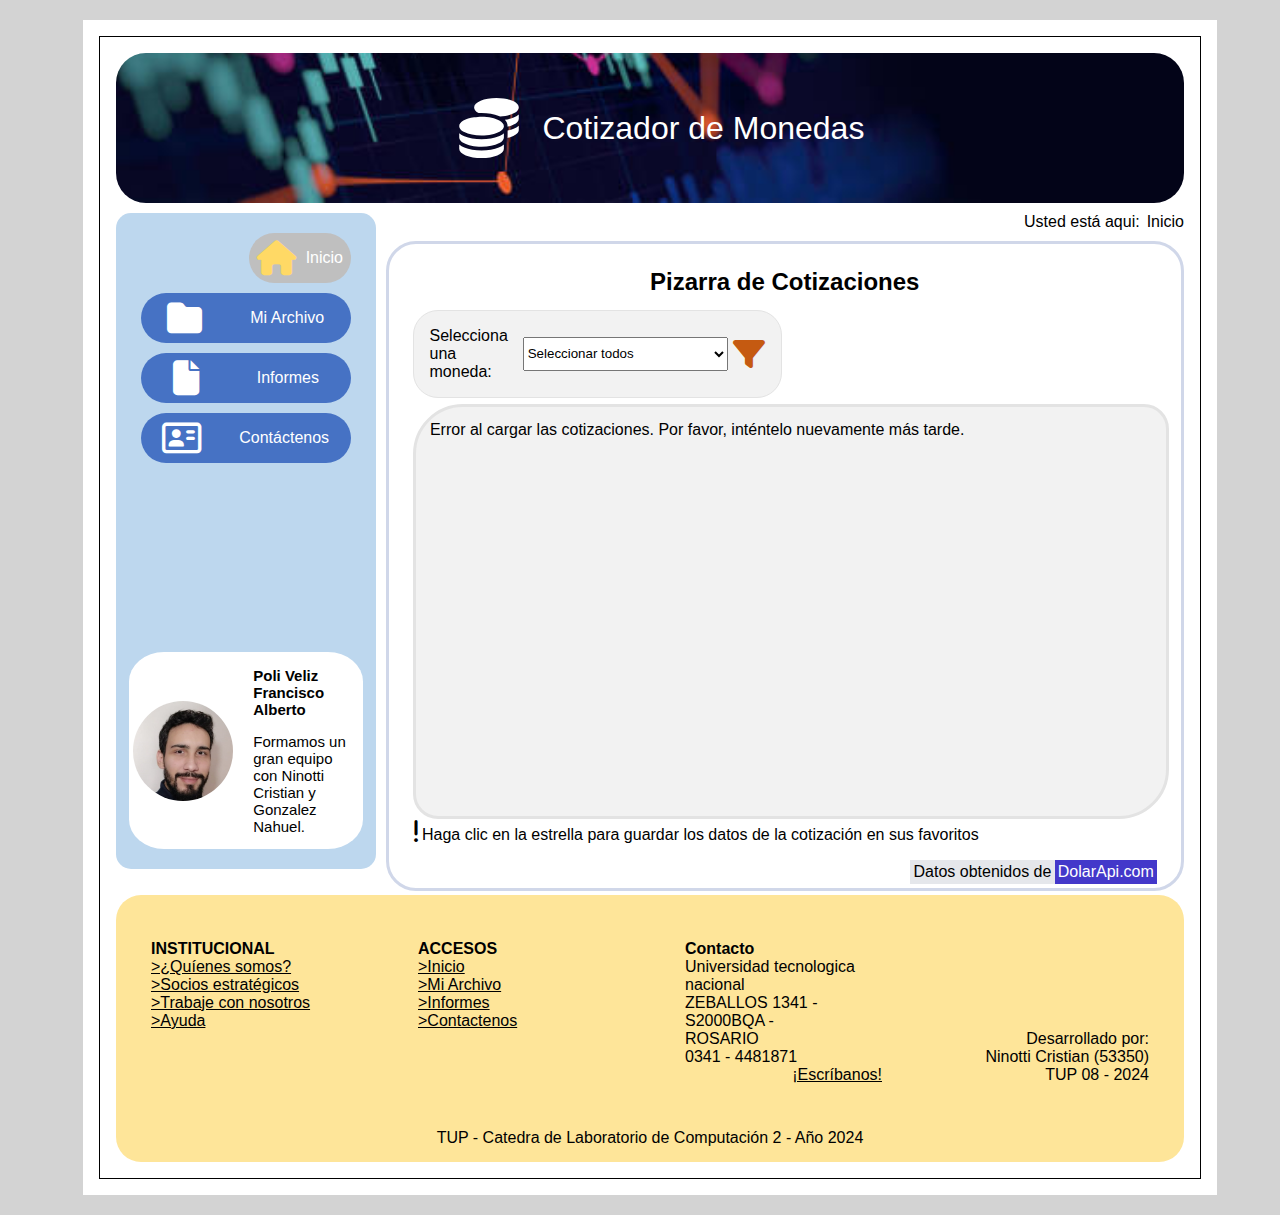
<file: index.html>
<!DOCTYPE html>
<html lang="es">

<head>
    <meta charset="UTF-8">
    <meta name="viewport" content="width=device-width, initial-scale=1.0">
    <title>Cotizador de Monedas</title>
    <link rel="stylesheet" href="css/common.css">
    <link rel="stylesheet" href="css/pages/index.css">
    <link rel="icon" type="image/svg+xml" href="icon/coins-solid.svg">
    <link rel="stylesheet" href="https://cdnjs.cloudflare.com/ajax/libs/font-awesome/6.5.2/css/all.min.css">
    <script src="js/common.js" defer></script>
    <script src="js/pages/index.js" defer></script>
</head>

<body>
    <div class="contenedor-general">
        <div class="contenedor-principal">
            <header>
                <img class="logo" src="icon/coins-solid2.svg" alt="logo-moneda">
                <p><strong>Cotizador de Monedas</strong></p>
            </header>
            <div class="nav-bar">
                <section class="lateral">
                    <ul>
                        <li class="li-inicio">
                            <a class="a-inicio" href="index.html">
                                <i class="fa-solid fa-house"></i>
                                <p> Inicio </p>
                            </a>
                        </li>
                        <li>
                            <a href="miarchivo.html">
                                <i class="fa-solid fa-folder"></i>
                                <p> Mi Archivo</p>
                            </a>
                        </li>
                        <li>
                            <a href="informes.html">
                                <i class="fa-solid fa-file"></i>
                                <p>Informes</p>
                            </a>
                        </li>
                        <li>
                            <a href="contact.html">
                                <i class="fa-regular fa-address-card"></i>
                                <p>Contáctenos</p>
                            </a>
                        </li>
                    </ul>
                    <div id="opinionContainer" class="opinion"><!--Cambiar esto-->
                        <div class="opinion-img">
                            <img src="img/fran.png" alt="Francisco">
                        </div>
                        <div class="opinion-nombre">
                            <h2>Poli Veliz Francisco Alberto</h2>
                            <p>Formamos un gran equipo con Ninotti Cristian y Gonzalez Nahuel.</p>
                        </div>
                    </div>
                </section>
                <div class="contenido-central">
                    <nav class="migas-pan"><b>Usted está aqui:</b> <span>Inicio</span></nav>
                    <main>
                        <h2>Pizarra de Cotizaciones</h2>
                        <div class="filtro">
                            <label for="combobox"><b>Selecciona una moneda:</b></label>
                            <select id="combobox">
                                <option value="Seleccionar todos" selected>Seleccionar todos</option>
                                <option value="Dólar Oficial">Dólar Oficial</option>
                                <option value="Dólar Blue">Dólar Blue</option>
                                <option value="Dólar Bolsa (MEP)">Dólar Bolsa (MEP)</option>
                                <option value="Dólar Contado con Liqui (CCL)">Dólar Contado con Liqui (CCL)</option>
                                <option value="Dólar Tarjeta">Dólar Tarjeta</option>
                                <option value="Dólar Mayorista">Dólar Mayorista</option>
                                <option value="Dólar Cripto">Dólar Cripto</option>
                                <option value="Euro">Euro</option>
                                <option value="Real Brasileño">Real Brasileño</option>
                                <option value="Peso Chileno">Peso Chileno</option>
                                <option value="Peso Uruguayo">Peso Uruguayo</option>
                            </select>
                            <div class="icono-filtro">
                                <i class="fa-solid fa-filter" id="filtro-icono"></i><!--Agregué el id-->
                            </div>
                        </div>
                        <div class="actualizacion-datos-fecha-hora">
                        <!--<p>Datos Actualizados al 15/04/2024 17:30hs</p>-->
                        </div>
                        <div class="plantilla-precios">
                            <div class="item">
                                <div class="tipo-moneda">
                                    <h3>Oficial<h3>
                                            <div class="compra-venta">
                                                <div class="compra">
                                                    <h4>Compra</h4>$1010
                                                </div>
                                                <div class="venta">
                                                    <h4>Venta</h4>$1030
                                                </div> </b>
                                            </div>
                                </div><i class="fa-solid fa-star" ></i>
                            </div>
                            <div class="item">
                                <div class="tipo-moneda">
                                    <h3>Blue<h3>
                                            <div class="compra-venta">
                                                <div class="compra">
                                                    <h4>Compra</h4>$1250
                                                </div>
                                                <div class="venta">
                                                    <h4>Venta</h4>$1300
                                                </div> </b>
                                            </div>
                                </div><i class="fa-solid fa-star"></i>
                            </div>
                            <div class="item">
                                <div class="tipo-moneda">
                                    <h3>Tarjeta<h3>
                                            <div class="compra-venta">
                                                <div class="compra">
                                                    <h4>Compra</h4>$1355
                                                </div>
                                                <div class="venta">
                                                    <h4>Venta</h4>$1419
                                                </div> </b>
                                            </div>
                                </div><i class="fa-solid fa-star"></i>
                            </div>
                            <div class="item">
                                <div class="tipo-moneda">
                                    <h3>Mep<h3>
                                            <div class="compra-venta">
                                                <div class="compra">
                                                    <h4>Compra</h4>$1020
                                                </div>
                                                <div class="venta">
                                                    <h4>Venta</h4>$1050
                                                </div> </b>
                                            </div>
                                </div><i class="fa-solid fa-star"></i>
                            </div>
                            <div class="item">
                                <div class="tipo-moneda">
                                    <h3>CCL<h3>
                                            <div class="compra-venta">
                                                <div class="compra">
                                                    <h4>Compra</h4>$1030
                                                </div>
                                                <div class="venta">
                                                    <h4>Venta</h4>$1038
                                                </div> </b>
                                            </div>
                                </div><i class="fa-solid fa-star"></i>
                            </div>
                            <div class="item">
                                <div class="tipo-moneda">
                                    <h3>Cripto<h3>
                                            <div class="compra-venta">
                                                <div class="compra">
                                                    <h4>Compra</h4>$1050
                                                </div>
                                                <div class="venta">
                                                    <h4>Venta</h4>$1086
                                                </div> </b>
                                            </div>
                                </div><i class="fa-solid fa-star"></i>
                            </div>
                            <div class="item">
                                <div class="tipo-moneda">
                                    <h3>Cripto<h3>
                                            <div class="compra-venta">
                                                <div class="compra">
                                                    <h4>Compra</h4>$1050
                                                </div>
                                                <div class="venta">
                                                    <h4>Venta</h4>$1086
                                                </div> </b>
                                            </div>
                                </div><i class="fa-solid fa-star"></i>
                            </div>
                            <div class="item">
                                <div class="tipo-moneda">
                                    <h3>Cripto<h3>
                                            <div class="compra-venta">
                                                <div class="compra">
                                                    <h4>Compra</h4>$1050
                                                </div>
                                                <div class="venta">
                                                    <h4>Venta</h4>$1086
                                                </div> </b>
                                            </div>
                                </div><i class="fa-solid fa-star"></i>
                            </div>
                            <div class="item">
                                <div class="tipo-moneda">
                                    <h3>Cripto<h3>
                                            <div class="compra-venta">
                                                <div class="compra">
                                                    <h4>Compra</h4>$1050
                                                </div>
                                                <div class="venta">
                                                    <h4>Venta</h4>$1086
                                                </div> </b>
                                            </div>
                                </div><i class="fa-solid fa-star"></i>
                            </div>                            <div class="item">
                                <div class="tipo-moneda">
                                    <h3>Cripto<h3>
                                            <div class="compra-venta">
                                                <div class="compra">
                                                    <h4>Compra</h4>$1050
                                                </div>
                                                <div class="venta">
                                                    <h4>Venta</h4>$1086
                                                </div> </b>
                                            </div>
                                </div><i class="fa-solid fa-star"></i>
                            </div>                            <div class="item">
                                <div class="tipo-moneda">
                                    <h3>Cripto<h3>
                                            <div class="compra-venta">
                                                <div class="compra">
                                                    <h4>Compra</h4>$1050
                                                </div>
                                                <div class="venta">
                                                    <h4>Venta</h4>$1086
                                                </div> </b>
                                            </div>
                                </div><i class="fa-solid fa-star"></i>
                            </div>
                        </div>
                        <div class="favoritos">
                            <p> <i class="fa-solid fa-exclamation"></i> Haga clic en la estrella para guardar los datos
                                de la cotización en sus favoritos</p>
                        </div>
                        <div class="final-index">
                            <div class="item2"> Datos obtenidos de </div>
                            <div class="item3"> <a href="https://dolarapi.com/" target="_blank">DolarApi.com</a> </div>
                        </div>
                    </main>
                </div>
            </div>
            <footer>
                <div class="footer-lista">
                    <ul>
                        <li>
                            <h4>INSTITUCIONAL</h4>
                        </li>

                        <li><a href="#"><b>>¿Quíenes somos?</b></a></li>
                        <li><a href="#"><b>>Socios estratégicos</b></a></li>
                        <li><a href="#"><b>>Trabaje con nosotros</b></a></li>
                        <li><a href="#"><b>>Ayuda</b></a></li>
                    </ul>
                    <ul>
                        <li>
                            <h4>ACCESOS</h4>
                        </li>
                        <li><a href="index.html"><b>>Inicio</b></a></li>
                        <li><a href="miarchivo.html"><b>>Mi Archivo</b></a></li>
                        <li><a href="informes.html"><b>>Informes</b></a></li>
                        <li><a href="contact.html"><b>>Contactenos</b></a></li>
                    </ul>
                    <ul class="contacto-footer">
                        <li>
                            <h4>Contacto</h4>
                            <p>Universidad tecnologica nacional</p>
                            <p>ZEBALLOS 1341 - S2000BQA - </p>
                            <p>ROSARIO</p>
                            <p>0341 - 4481871</p>
                            <a class="escribanos-footer" type="email" href="contact.html">
                                <p><b>¡Escríbanos!</b></p>
                            </a>
                        </li>
                    </ul>
                    <ul class="desarrollado-por">
                        <li>
                            <p><b>Desarrollado por:</b></p>
                            <p>Poli Veliz Francisco Alberto (53393)</p> <!--Nombre de cada uno y numero de legajo (Sysacad)-->
                            <p>TUP 08 - 2024</p>
                        </li>
                    </ul>

                </div>
                <div class="footer-derechos-reservados">
                    <p><b>TUP - Catedra de Laboratorio de Computación 2 - Año 2024</b></p>
                </div>
            </footer>
        </div>
    </div>
</body>

</html>
</file>
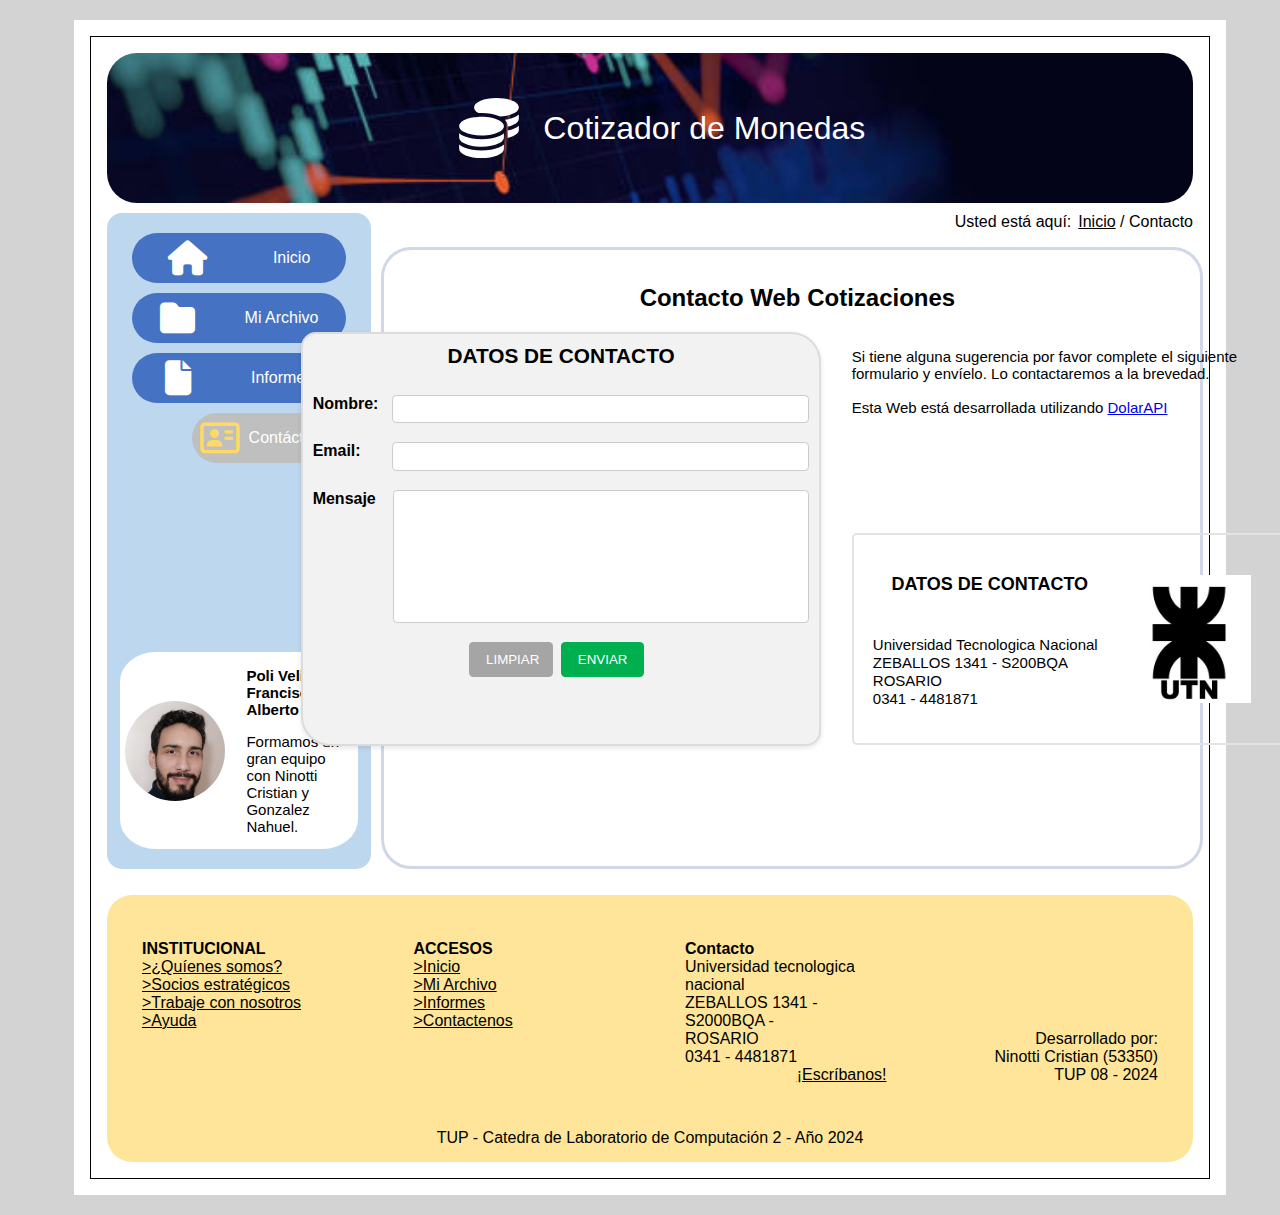
<file: contact.html>
<!DOCTYPE html>
<html lang="es">

<head>
    <meta charset="UTF-8">
    <meta name="viewport" content="width=device-width, initial-scale=1.0">
    <title>Cotizador de Monedas</title>
    <link rel="stylesheet" href="css/common.css">
    <link rel="icon" type="image/svg+xml" href="icon/coins-solid.svg">
    <link rel="stylesheet" href="https://cdnjs.cloudflare.com/ajax/libs/font-awesome/6.5.2/css/all.min.css">
    <link rel="stylesheet" href="css/pages/contact.css">
    <script src="js/common.js" defer></script>
    <script src="js/pages/contact.js" defer></script>
    <script src="https://cdn.emailjs.com/dist/email.min.js"></script>

</head>

<body>
    <div class="contenedor-general">
        <div class="contenedor-principal">
            <header>
                <img class="logo" src="icon/coins-solid2.svg" alt="logo-moneda">
                <p><strong>Cotizador de Monedas</strong></p>
            </header>
            <div class="nav-bar">
                <section class="lateral">
                    <ul>
                        <li>
                            <a href="index.html">
                                <i class="fa-solid fa-house"></i>
                                <p> Inicio </p>
                            </a>
                        </li>
                        <li>
                            <a href="miarchivo.html">
                                <i class="fa-solid fa-folder"></i>
                                <p> Mi Archivo</p>
                            </a>
                        </li>
                        <li>
                            <a href="informes.html">
                                <i class="fa-solid fa-file"></i>
                                <p>Informes</p>
                            </a>
                        <li class="li-inicio">
                            <a class="a-inicio" href="contact.html">
                                <i class="fa-regular fa-address-card"></i>
                                <p>Contáctenos</p>
                            </a>
                        </li>
                    </ul>
                    <div id="opinionContainer" class="opinion"><!--Cambiar esto-->
                        <div class="opinion-img">
                            <img src="img/fran.png" alt="Francisco">
                        </div>
                        <div class="opinion-nombre">
                            <h2>Poli Veliz Francisco Alberto</h2>
                            <p>Formamos un gran equipo con Ninotti Cristian y Gonzalez Nahuel.</p>
                        </div>
                    </div>
                </section>
                <div class="contenido-central">
                    <nav class="migas-pan">
                        <b>Usted está aquí: </b>
                        <span>
                            <a href="index.html" class="link-inicio-migas">Inicio</a> / Contacto
                        </span>
                    </nav>
                    <main>
                        <div class="total">
                            <div class="titulo_total">
                                <h1>Contacto Web Cotizaciones</h1>
                            </div>
                            <div class="general">
                                <div class="container">
                                    <form class="form">
                                        <h2 class="titulo-principal">DATOS DE CONTACTO</h2>
                                        <div class="fields">
                                            <div class="label-container">
                                                <label for="name">Nombre:</label>
                                            </div>
                                            <input type="text" id="Nombre" name="Nombre" required>
                                        </div>

                                        <div class="fields">
                                            <div class="label-container">
                                                <label for="email">Email:</label>
                                            </div>
                                            <input type="email" id="email" name="email" required>
                                        </div>

                                        <div class="fields">
                                            <div class="label-container">
                                                <label for="message">Mensaje</label>
                                            </div>
                                            <textarea id="message" name="message" rows="5" required></textarea>

                                        </div>
                                        <div class="buttons">
                                            <button type="reset" class="button">LIMPIAR</button>
                                            <button id="enviar" type="submit" class="button1">ENVIAR</button>
                                        </div>
                                    </form>

                                </div>
                                <div class="datos2">
                                    <div class="texto">
                                        <p>Si tiene alguna sugerencia por favor complete el siguiente formulario y
                                            envíelo. Lo contactaremos a la brevedad.</p>
                                        <p><br>Esta Web está desarrollada utilizando
                                            <a href="http://dolarapi.com/">DolarAPI</a><br>
                                        </p>
                                    </div>
                                    <div class="section_total">
                                        <div class="section">
                                            <h2 class="titulo-contacto">DATOS DE CONTACTO</h2>
                                            <p>Universidad Tecnologica Nacional</p>
                                            <p>ZEBALLOS 1341 - S200BQA</p>
                                            <p>ROSARIO</p>
                                            <p>0341 - 4481871</p>
                                        </div>
                                        <div class="logo-utn">
                                            <img src="img/UTN_logo.jpeg" alt="logo-utn">
                                        </div>
                                    </div>
                                </div>

                            </div>
                    </main>
                </div>
            </div>
            <footer>
                <div class="footer-lista">
                    <ul>
                        <li>
                            <h4>INSTITUCIONAL</h4>
                        </li>
                        <li><a href="#"><b>>¿Quíenes somos?</b></a></li>
                        <li><a href="#"><b>>Socios estratégicos</b></a></li>
                        <li><a href="#"><b>>Trabaje con nosotros</b></a></li>
                        <li><a href="#"><b>>Ayuda</b></a></li>
                    </ul>
                    <ul>
                        <li>
                            <h4>ACCESOS</h4>
                        </li>
                        <li><a href="index.html"><b>>Inicio</b></a></li>
                        <li><a href="miarchivo.html"><b>>Mi Archivo</b></a></li>
                        <li><a href="informes.html"><b>>Informes</b></a></li>
                        <li><a href="contact.html"><b>>Contactenos</b></a></li>
                    </ul>
                    <ul class="contacto-footer">
                        <li>
                            <h4>Contacto</h4>
                            <p>Universidad tecnologica nacional</p>
                            <p>ZEBALLOS 1341 - S2000BQA - </p>
                            <p>ROSARIO</p>
                            <p>0341 - 4481871</p>
                            <a class="escribanos-footer" type="email" href="contact.html">
                                <p><b>¡Escríbanos!</b></p>
                            </a>
                        </li>
                    </ul>
                    <ul class="desarrollado-por">
                        <li>
                            <p><b>Desarrollado por:</b></p>
                            <p>Ninotti Cristian (53350)</p> <!--Nombre de cada uno y numero de legajo (Sysacad)-->
                            <p>TUP 08 - 2024</p>
                        </li>
                    </ul>

                </div>
                <div class="footer-derechos-reservados">
                    <p><b>TUP - Catedra de Laboratorio de Computación 2 - Año 2024</b></p>
                </div>
            </footer>
        </div>
    </div>
</body>

</html>
</file>
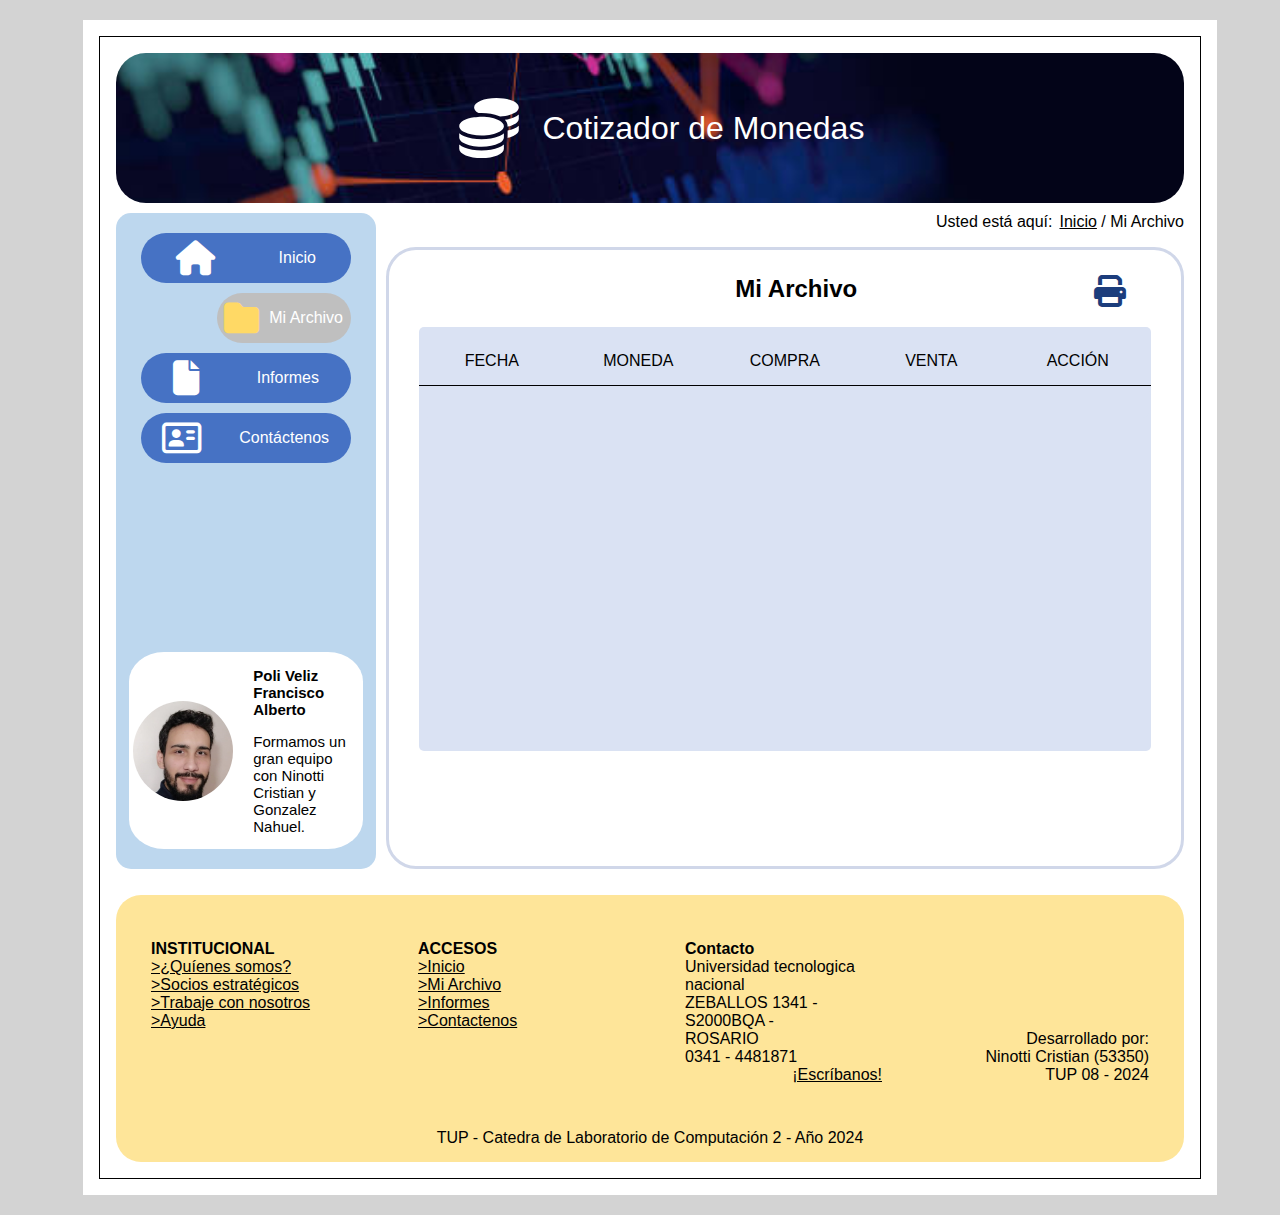
<file: miarchivo.html>
<!DOCTYPE html>
<html lang="es">

<head>
    <meta charset="UTF-8">
    <meta name="viewport" content="width=device-width, initial-scale=1.0">
    <title>Cotizador de Monedas</title>
    <link rel="stylesheet" href="css/common.css">
    <link rel="stylesheet" href="css/pages/miarchivo.css"> 
    <link rel="icon" type="image/svg+xml" href="/icon/coins-solid.svg">
    <link rel="stylesheet" href="https://cdnjs.cloudflare.com/ajax/libs/font-awesome/6.5.2/css/all.min.css">
    <script src="js/common.js" defer></script>
    <script src="js/pages/miarchivo.js" defer></script>
    
</head>

<body>
    <div class="contenedor-general">
        <div class="contenedor-principal">
            <header>
                <img class="logo" src="icon/coins-solid2.svg" alt="logo-moneda">
                <p><strong>Cotizador de Monedas</strong></p>
            </header>
            <div class="nav-bar">
                <section class="lateral">
                    <ul>
                        <li>
                            <a href="index.html">
                                <i class="fa-solid fa-house"></i>
                                <p> Inicio </p>
                            </a>
                        </li>
                        <li class="li-inicio">
                            <a class="a-inicio" href="miarchivo.html">
                                <i class="fa-solid fa-folder"></i>
                                <p> Mi Archivo</p>
                            </a>
                        </li>
                        <li>
                            <a href="informes.html">
                                <i class="fa-solid fa-file"></i>
                                <p>Informes</p>
                            </a>
                        </li>
                        <li>
                            <a href="contact.html">
                                <i class="fa-regular fa-address-card"></i>
                                <p>Contáctenos</p>
                            </a>
                        </li>
                    </ul>
                    <div id="opinionContainer" class="opinion"><!--Cambiar esto-->
                        <div class="opinion-img">
                            <img src="img/fran.png" alt="Francisco">
                        </div>
                        <div class="opinion-nombre">
                            <h2>Poli Veliz Francisco Alberto</h2>
                            <p>Formamos un gran equipo con Ninotti Cristian y Gonzalez Nahuel.</p>
                        </div>
                    </div>
                </section>
                <div class="contenido-central">
                    <nav class="migas-pan">
                        <b>Usted está aquí: </b>
                        <span>
                            <a href="index.html" class="link-inicio-migas">Inicio</a> / Mi Archivo
                        </span>
                    </nav>
                    <main>
                        <div class="contenedor-miarchivo">
                            <div class="contenedor-tabla-archivo">
                                <div class="titulo-archivo">
                                    <h2>Mi Archivo</h2>
                                </div>
                                <div class="contenedor-impresora">
                                    <i class="fa-solid fa-print"></i>
                                </div>
                            </div>
                            <div class="contenedor-tabla">
                                <table class="tabla">
                                    <thead>
                                        <tr class="fila-cabecera">
                                            <td><b>FECHA</b></td>
                                            <td><b>MONEDA</b></td>
                                            <td><b>COMPRA</b></td>
                                            <td><b>VENTA</b></td>
                                            <td><b>ACCIÓN</b></td>
                                        </tr>
                                    </thead>
                                    <tbody>
                                        <!-- PRIMERA FECHA -->
                                        <tr class="fila">
                                            <td class="contenido-fecha"><b>15/04/24</b></td>
                                        </tr>
                                        <tr class="fila contenido-moneda">
                                            <td></td>
                                            <td class="columna-moneda">Dólar Blue</td>
                                            <td>$995</td>
                                            <td>$1015</td>
                                            <td class="columna-borrar"><i class="fa-solid fa-eraser"></i></td>
                                        </tr>
                                        <tr class="fila contenido-moneda">
                                            <td></td>
                                            <td class="columna-moneda">Dólar Blue</td>
                                            <td>$995</td>
                                            <td>$1015</td>
                                            <td class="columna-borrar"><i class="fa-solid fa-eraser"></i></td>
                                        </tr>
                                        <tr class="fila contenido-moneda">
                                            <td></td>
                                            <td class="columna-moneda">Dólar Blue</td>
                                            <td>$995</td>
                                            <td>$1015</td>
                                            <td class="columna-borrar"><i class="fa-solid fa-eraser"></i></td>
                                        </tr>
                                        <!-- OTRA FECHA -->
                                        <tr class="fila">
                                            <td class="contenido-fecha"><b>14/04/24</b></td>
                                        </tr>
                                        <tr class="fila contenido-moneda">
                                            <td></td>
                                            <td class="columna-moneda">Dólar MEP</td>
                                            <td>$996.09</td>
                                            <td>$1000.06</td>
                                            <td class="columna-borrar"><i class="fa-solid fa-eraser"></i></td>
                                        </tr>
                                        <tr class="fila contenido-moneda">
                                            <td></td>
                                            <td class="columna-moneda">Dólar MEP</td>
                                            <td>$996.09</td>
                                            <td>$1000.06</td>
                                            <td class="columna-borrar"><i class="fa-solid fa-eraser"></i></td>
                                        </tr>
                                        <tr class="fila contenido-moneda">
                                            <td></td>
                                            <td class="columna-moneda">Dólar MEP</td>
                                            <td>$996.09</td>
                                            <td>$1000.06</td>
                                            <td class="columna-borrar"><i class="fa-solid fa-eraser"></i></td>
                                        </tr>
                                        <!-- OTRA FECHA -->
                                        <tr class="fila">
                                            <td class="contenido-fecha"><b>13/04/24</b></td>
                                        </tr>
                                        <tr class="fila contenido-moneda">
                                            <td></td>
                                            <td class="columna-moneda">Dólar Tarjeta</td>
                                            <td>$1355.2</td>
                                            <td>$1419.2</td>
                                            <td class="columna-borrar"><i class="fa-solid fa-eraser"></i></td>
                                        </tr>
                                        <tr class="fila contenido-moneda">
                                            <td></td>
                                            <td class="columna-moneda">Dólar Tarjeta</td>
                                            <td>$1355.2</td>
                                            <td>$1419.2</td>
                                            <td class="columna-borrar"><i class="fa-solid fa-eraser"></i></td>
                                        </tr>
                                        <tr class="fila contenido-moneda">
                                            <td></td>
                                            <td class="columna-moneda">Dólar Tarjeta</td>
                                            <td>$1355.2</td>
                                            <td>$1419.2</td>
                                            <td class="columna-borrar"><i class="fa-solid fa-eraser"></i></td>
                                        </tr>
                                        <!-- OTRA FECHA -->
                                        <tr class="fila">
                                            <td class="contenido-fecha"><b>12/04/24</b></td>
                                        </tr>
                                        <tr class="fila contenido-moneda">
                                            <td></td>
                                            <td class="columna-moneda">Dólar Cripto</td>
                                            <td>$1050</td>
                                            <td>$1086</td>
                                            <td class="columna-borrar"><i class="fa-solid fa-eraser"></i></td>
                                        </tr>
                                        <tr class="fila contenido-moneda">
                                            <td></td>
                                            <td class="columna-moneda">Dólar Cripto</td>
                                            <td>$1050</td>
                                            <td>$1086</td>
                                            <td class="columna-borrar"><i class="fa-solid fa-eraser"></i></td>
                                        </tr>
                                        <tr class="fila contenido-moneda">
                                            <td></td>
                                            <td class="columna-moneda">Dólar Cripto</td>
                                            <td>$1050</td>
                                            <td>$1086</td>
                                            <td class="columna-borrar"><i class="fa-solid fa-eraser"></i></td>
                                        </tr>
                                        <!-- OTRA FECHA -->
                                        <tr class="fila">
                                            <td class="contenido-fecha"><b>11/04/24</b></td>
                                        </tr>
                                        <tr class="fila contenido-moneda">
                                            <td></td>
                                            <td class="columna-moneda">Euro</td>
                                            <td>$1000</td>
                                            <td>$1200</td>
                                            <td class="columna-borrar"><i class="fa-solid fa-eraser"></i></td>
                                        </tr>
                                        <tr class="fila contenido-moneda">
                                            <td></td>
                                            <td class="columna-moneda">Euro</td>
                                            <td>$1000</td>
                                            <td>$1200</td>
                                            <td class="columna-borrar"><i class="fa-solid fa-eraser"></i></td>
                                        </tr>
                                        <tr class="fila contenido-moneda">
                                            <td></td>
                                            <td class="columna-moneda">Euro</td>
                                            <td>$1000</td>
                                            <td>$1200</td>
                                            <td class="columna-borrar"><i class="fa-solid fa-eraser"></i></td>
                                        </tr>
                                        <!-- OTRA FECHA -->
                                        <tr class="fila">
                                            <td class="contenido-fecha"><b>10/04/24</b></td>
                                        </tr>
                                        <tr class="fila contenido-moneda">
                                            <td></td>
                                            <td class="columna-moneda">Dólar Oficial</td>
                                            <td>$865.65</td>
                                            <td>$905.50</td>
                                            <td class="columna-borrar"><i class="fa-solid fa-eraser"></i></td>
                                        </tr>
                                        <tr class="fila contenido-moneda">
                                            <td></td>
                                            <td class="columna-moneda">Dólar Oficial</td>
                                            <td>$865.65</td>
                                            <td>$905.50</td>
                                            <td class="columna-borrar"><i class="fa-solid fa-eraser"></i></td>
                                        </tr>
                                        <tr class="fila contenido-moneda">
                                            <td></td>
                                            <td class="columna-moneda">Dólar Oficial</td>
                                            <td>$865.65</td>
                                            <td>$905.50</td>
                                            <td class="columna-borrar"><i class="fa-solid fa-eraser"></i></td>
                                        </tr>
                                        <!-- OTRA FECHA -->
                                        <tr class="fila">
                                            <td class="contenido-fecha"><b>09/04/24</b></td>
                                        </tr>
                                        <tr class="fila contenido-moneda">
                                            <td></td>
                                            <td class="columna-moneda">Dólar CCL</td>
                                            <td>$1000</td>
                                            <td>$1100</td>
                                            <td class="columna-borrar"><i class="fa-solid fa-eraser"></i></td>
                                        </tr>
                                        <tr class="fila contenido-moneda">
                                            <td></td>
                                            <td class="columna-moneda">Dólar CCL</td>
                                            <td>$1000</td>
                                            <td>$1100</td>
                                            <td class="columna-borrar"><i class="fa-solid fa-eraser"></i></td>
                                        </tr>
                                        <tr class="fila contenido-moneda">
                                            <td></td>
                                            <td class="columna-moneda">Dólar CCL</td>
                                            <td>$1000</td>
                                            <td>$1100</td>
                                            <td class="columna-borrar"><i class="fa-solid fa-eraser"></i></td>
                                        </tr>
                                    </tbody>
                                    <tfoot class="foot-tabla">
                                        <tr>
                                            <td colspan="5"></td>
                                        </tr>
                                    </tfoot>
                                </table>
                            </div>
                        </div>
                    </main>
                </div>
            </div>
            <footer>
                <div class="footer-lista">
                    <ul>
                        <li>
                            <h4>INSTITUCIONAL</h4>
                        </li>
                        <li><a href="#"><b>>¿Quíenes somos?</b></a></li>
                        <li><a href="#"><b>>Socios estratégicos</b></a></li>
                        <li><a href="#"><b>>Trabaje con nosotros</b></a></li>
                        <li><a href="#"><b>>Ayuda</b></a></li>
                    </ul>
                    <ul>
                        <li>
                            <h4>ACCESOS</h4>
                        </li>
                        <li><a href="index.html"><b>>Inicio</b></a></li>
                        <li><a href="miarchivo.html"><b>>Mi Archivo</b></a></li>
                        <li><a href="informes.html"><b>>Informes</b></a></li>
                        <li><a href="contact.html"><b>>Contactenos</b></a></li>
                    </ul>
                    <ul class="contacto-footer">
                        <li>
                            <h4>Contacto</h4>
                            <p>Universidad tecnologica nacional</p>
                            <p>ZEBALLOS 1341 - S2000BQA - </p>
                            <p>ROSARIO</p>
                            <p>0341 - 4481871</p>
                            <a class="escribanos-footer" type="email" href="contact.html">
                                <p><b>¡Escríbanos!</b></p>
                            </a>
                        </li>
                    </ul>
                    <ul class="desarrollado-por">
                        <li>
                            <p><b>Desarrollado por:</b></p>
                            <p>Poli Veliz Francisco Alberto (53393)</p> <!--Nombre de cada uno y numero de sysacad-->
                            <p>TUP 08 - 2024</p>
                        </li>
                    </ul>
                </div>
                <div class="footer-derechos-reservados">
                    <p><b>TUP - Catedra de Laboratorio de Computación 2 - Año 2024</b></p>
                </div>
            </footer>
        </div>
    </div>
</body>

</html>
</file>
<file: css/common.css>
* {
    margin: 0;
    padding: 0;
}

body,
html {
    display: flex;
    justify-content: center;
    align-items: center;
    min-height: 100%;
    font-family: 'Lucida Sans', 'Lucida Sans Regular', 'Lucida Grande', 'Lucida Sans Unicode', Geneva, Verdana, sans-serif;
    font-weight: 200;
    width: 100%;
    padding: 10px;
    margin: 0px;
    background-color: lightgrey;
}

.contenedor-general {
    display: flex;
    justify-content: center;
    background-color: white;
}


.contenedor-principal {
    display: flex;
    justify-content: center;
    flex-direction: column;
    align-items: center;
    border: solid black 1px;
    background-color: white;
    padding: 1em;
    margin: 1em;
}

header {
    background-image: url(../img/pngtree-d-render-illustrating-concepts-of-accounting-and-financial-management-in-business-image_3737899.jpg);
    background-size: cover;
    color: white;
    background-position: bottom;
    font-family: 'Gill Sans', 'Gill Sans MT', Calibri, 'Trebuchet MS', sans-serif;
    display: flex;
    width: 100%;
    justify-content: center;
    align-items: center;
    height: 150px;
    border-radius: 2px solid black;
    margin-top: 0;
    border-radius: 30px
}

header p {
    display: flex;
    justify-content: center;
    padding: 15px 0px 15px 0px;
    font-size: 2em;
}

.logo {
    display: flex;
    justify-content: center;
    width: 10%;
    height: 40%;
    padding: 15px 0px 15px 0px;
}

.nav-bar {
    display: flex;
    width: 100%;
    height: 41em;
    padding: 10px 0 10px 0;
    gap: 10px;
}

.lateral {
    background-color: rgb(189, 215, 238);
    display: flex;
    flex-direction: column;
    align-items: center;
    justify-content: space-between;
    width: 100%;
    flex: 1.3;
    border-radius: 15px;
}

ul {
    display: flex;
    list-style: none;
    flex-direction: column;
    justify-content: flex-start;
    width: 100%;
    margin: 15px;
}

ul li {
    padding: 0 20px 0 20px;
}

.li-inicio {
    display: flex;
    justify-content: flex-end;
}

.lateral ul li a {
    display: flex;
    align-items: center;
    justify-content: space-around;
    padding: 7.5px;
    margin: 5px;
    border-radius: 50px;
    background-color: rgb(70, 114, 196);
    text-decoration: none;
    color: white;
    font-family: Arial, Helvetica, sans-serif;
}

.lateral ul li .a-inicio {
    display: flex;
    justify-content: space-around;
    align-items: center;
    background-color: rgb(191, 191, 191);
    pointer-events: none;
}



ul li i {
    font-size: 35px;
    color: white;
    border-color: black;
}

ul li a:hover {
    background-color: #90AADB;
}

ul li a:hover i {
    color: #4672C4;
}

ul li a p {
    display: flex;
    padding-left: 10px;
}

.opinion {
    display: flex;
    justify-content: center;
    align-items: center;
    height: 30%;
    width: 90%;
    background-color: white;
    margin-bottom: 20px;
    margin-top: 80px;
    border-radius: 15%;
    gap: 15px;
}

.opinion-img {
    display: flex;
    height: 100px;
    width: 45%;
}

.opinion-img img {
    border-radius: 50px;
}

.opinion-nombre {
    width: 45%;
    display: flex;
    flex-direction: column;
    align-items: center;
    justify-content: center;
    gap: 15px;
    font-size: 15px;
    padding: 2, 5px;
}

.contenido-central {
    width: 100%;
    height: 100%;
    display: flex;
    flex-direction: column;
    justify-content: space-between;
    gap: 10px;
    flex: 4;
}

.migas-pan {
    display: flex;
    justify-content: flex-end;
    width: 100%;
    height: 2em;
    border-radius: 30px;
    flex: 2;
    gap: 7px;
}

main {
    display: flex;
    flex-direction: column;
    padding: 10px;
    border: 3px rgb(208, 215, 233) solid;
    flex: 50;
    border-radius: 30px;
}

main h2 {
    display: flex;
    justify-content: center;
    height: 30px;
    width: 100%;
    flex-wrap: nowrap;
}

footer {
    background-color: rgb(254, 229, 153);
    display: flex;
    flex-direction: column;
    align-items: center;
    justify-content: center;
    width: 100%;
    border-radius: 25px;
    margin-top: 1em;
}


.footer-lista {
    display: flex;
    justify-content: space-around;
    width: 100%;
    padding: 15px;
    margin: 15px;
}

.footer-lista ul li a {
    display: flex;
    justify-content: flex-start;
    align-items: center;
    text-decoration: underline;
    background-color: rgb(254, 229, 153);
    padding: 0px;
}

.footer-lista ul li a:visited {
    color: black;
}

.footer-derechos-reservados {
    display: flex;
    flex-direction: row;
    width: 100%;
    justify-content: center;
    padding-bottom: 15px;
}

.contacto-footer {
    display: flex;
    justify-content: center;
}

.contacto-footer .escribanos-footer {
    display: flex;
    justify-content: flex-end;
    align-items: flex-end;
    color: black;
}

.desarrollado-por li {
    display: flex;
    flex-direction: column;
    align-items: flex-end;
    justify-content: flex-end;
    height: 100%;
}

.opinion-nombre p{
    font-size: 1em;
}
.opinion-nombre h2{
    font-size: 1em;
}

@media (max-width: 1366px){
    .opinion-nombre p{
        font-size: 1em;
    }
    .opinion-nombre h2{
        font-size: 1em;
    }
}

@media (max-width: 768px) {
    .contenedor-principal {
        padding: 0.5em;
        margin: 0.5em;
    }

    .nav-bar {
        flex-direction: column;
    }

    .lateral {
        width: 100%;
    }

    .opinion {
        flex-direction: column;
        
    }

    .opinion-nombre p{
        font-size: 12px;
    }
    .opinion-nombre h2{
        font-size: 15px;
    }

    .opinion-img,
    .opinion-nombre {
        width: 100%;
        text-align: center;
    }

    header p {
        font-size: 1.5em;
    }

    .logo {
        width: 20%;
    }
}

/* Mobile */
@media (max-width: 480px) {
    .contenedor-principal {
        padding: 0.5em;
        margin: 0.5em;
    }

    .nav-bar {
        flex-direction: column;
    }

    .lateral {
        width: 100%;
    }

    .opinion {
        flex-direction: column;
        
    }

    .opinion-img,
    .opinion-nombre {
        width: 100%;
        text-align: center;
        
    }

    header p {
        font-size: 1.2em;
    }

    .logo {
        width: 30%;
    }
}
</file>
<file: css/pages/index.css>
/*General */

.contenedor-general {
    display: flex;
    justify-content: center;
    background-color: white;
    width: 90%;
}

.contenedor-principal {
    display: flex;
    justify-content: center;
    flex-direction: column;
    align-items: center;
    border: solid black 1px;
    background-color: white;
    padding: 1em;
    margin: 1em;
    width: 100%;
}

/* Desabilitado el link porque esta en uso */
.fa-house {
    color: rgb(255, 217, 101); 
}

.migas-pan {
    display: flex;
    justify-content: flex-end;
    width: 100%;
    height: 2em;
    border-radius: 30px;
    flex: 2;
    gap: 7px;
}

main {
    display: flex;
    flex-direction: column;
    padding: 1.5em 1.5em 0em 1.5em;
    border: 3px rgb(208, 215, 233) solid;
    flex: 2;
    border-radius: 30px;
}

main h2 {
    display: flex;
    justify-content: center;
    height: 30px;
    width: 100%;
    flex-wrap: nowrap;
    padding: 0 0 0.50em 0;
}

.filtro {
    display: flex;
    justify-content: flex-start;
    border-radius: 25px;
    width: 45%;
    padding: 1em;
    border: solid 1px #E3E3E3;
    background-color: #F2F2F2;
    align-items: center;
    gap: 0.30em;
}

.icono-filtro {
    display: flex;
    width: 12%;
    justify-content: flex-end;
    align-items: center;
    color: #C55A11;
    font-size: 2em;
}

.fa-filter:hover{
    color:black
}

.actualizacion-datos-fecha-hora {
    display: flex;
    justify-content: flex-end;
    width: 90%;
    padding: 3px;
}

.plantilla-precios {
    display: flex;
    border: 3px #E3E3E3 solid;
    background-color: #F2F2F2;
    height: 23.75rem;
    border-radius: 50px 25px 50px 25px;
    width: 97%;
    flex-direction: column;
    padding: 0.9em;
    flex-wrap: wrap;
    gap: 0.5em;
}

.item {
    display: flex;
    width: 45%;
    justify-content: center;
}

.tipo-moneda {
    border: 1px solid black;
    display: flex;
    width: 100%;
    align-items: center;
    justify-content: space-between;
    padding: 1em;
    border-color: #E4E7EA;
    background-color: #FFFFFF;
    font-size: 0.75em;
    text-transform: uppercase;
}

.tipo-moneda h3 {
    padding-left: 1em;
}

.compra-venta {
    display: flex;
    justify-content: flex-end;
    align-items: flex-end;
}

#combobox {
    width: 22em;
    height: 2.5em;
}

.compra {
    display: flex;
    flex-direction: column;
    align-items: center;
    padding-right: 1em;
    padding-left: 0em;
}

.venta {
    display: flex;
    flex-direction: column;
    padding-right: 1em;
    align-items: center;
}

i.fa-solid.fa-star-hover {
    display: flex;
    align-items: center;
    justify-content: center;
}

i.fa-solid.fa-star {
    display: flex;
    align-items: center;
    justify-content: center;
}


.fa-star:before {
    FONT-VARIANT: JIS04;
    content: "\f005";
    font-size: 2.5em;
    color: #DAE2F3;
    padding-left: 0.25em;
}

/* Cambiar para hoover */
.fa-star-hover:before {
    FONT-VARIANT: JIS04;
    content: "\f005";
    font-size: 2.5em;
    color: #4672C4;
    padding-left: 0.25em;
}

.compra-venta h4 {
    color: grey;
    font-size: 0.75em;
}

.favoritos {
    display: flex;
    justify-content: flex-start;
    /*padding-top: 2em;*/
}

.final-index {
    display: flex;
    justify-content: flex-end;
    padding-top: 1em;
    padding-bottom: 0.25em;
}

.item2 {
    background-color: #E5E7EB;
    padding: 0.20em;
}

.item3 {
    background-color: #4338CA;
    color: white;
    padding: 0.20em;
}

/*ACÁ AGREGUÉ PARA EL LINK DE DOLAR API*/
.item3 a{
    color: white;
    text-decoration: none;
}

.fa-exclamation {
    font-size: 1.5em;
}

.footer-lista ul li a:visited {
    color: black;
  }
  
  .footer-lista ul li a {
    color: black;
  }

  @media (max-width: 768px) {
    .plantilla-precios {
        flex-direction: column;
    }

    .item {
        flex: 1 1 100%;
        max-width: 100%;
    }

    .footer-lista {
        flex-direction: column;
    }

    .footer-lista ul {
        flex: 1 1 100%;
    }
}

@media (max-width: 480px) {
    .contenedor-principal {
        padding: 0.5rem;
    }

    .nav-bar {
        flex-direction: column;
    }

    .contenido-central {
        padding: 0.5rem;
    }

    .filtro {
        flex-direction: column;
        align-items: flex-start;
    }

    .filtro label, .filtro select {
        margin-bottom: 0.5rem;
    }

    .plantilla-precios {
        gap: 0.5rem;
    }
}


/*Aca pruebo lo de las estrellas*/
/* Agregar nuevo estilo para la estrella activada */
.fa-star.active:before {
    color: #4672C4; /* Cambio de color a azul más oscuro */
}

/* Cambiar para hoover */
.fa-star:hover:before {
    color: #4672C4;
}
</file>
<file: css/pages/contact.css>
.contenedor-general {
  display: flex;
  flex-direction: column;
  width: 90%;
  height: 100%;
}

.contenedor-principal {
  display: flex;
  justify-content: center;
  flex-direction: column;
  align-items: center;
  border: solid black 1px;
  background-color: white;
  padding: 1em;
  margin: 1em;
}


.migas-pan {
  display: flex;
  justify-content: flex-end;
  width: 100%;
  height: 2em;
  border-radius: 30px;
  flex: 2;
  gap: 7px;
}

.fa-address-card {
  color: rgb(255, 217, 101);
}

main {
  height: 80%;
  width: 98%;
}

a.link-inicio-migas{
  color: black;
}

.total {
  display: flex;
  flex-direction: column;
  align-items: center;
  padding-left: 1.2em;
  padding-right: 0.5em;
}

.titulo_total {
  display: flex;
  flex: 1;
  align-items: center;
  padding-top: 2em;
  font-size: 0.75em;
}

.container {
  display: flex;
  flex-wrap: wrap;
  width: 50%;
  height: 90%;
  border: 0.125em solid #DCDCDC;
  margin-top: 1.25em;
  padding: 0.625em;
  background-color: #F2F2F2;
  border-radius: 0.9375em;
  border-top-right-radius: 1.875em;
  border-bottom-left-radius: 1.875em;
  box-shadow: 0 2px 5px rgba(0, 0, 0, 0.1);
  text-align: left;
  align-items: flex-start;
}

.titulo-principal {
  font-size: 1.3em;
  padding-bottom: 1em;
}

.titulo-contacto {
  font-size: 1em;
  margin-bottom: 2em;
  align-items: center;
  font-weight: bold;
}

.form {
  display: flex;
  height: 40vh;
  width: 100%;
  font-weight: 0.8em;
  text-align: left;
  flex-direction: column;
  align-content: first baseline;
  align-self: flex-start;
  padding-bottom: 0.588em;
}

.fields {
  display: flex;
  margin-bottom: 1.176em;
}

.label-container {
  width: 4.412em;
  text-align: right;
}

.fields input,
.fields textarea {
  flex: 1;
  padding: 0.4375em;
  border: 1px solid #ccc;
  border-radius: 0.3125em;
}

.fields textarea {
  resize: vertical;
  margin-left: 0.7em;
}

.buttons {
  display: flex;
  justify-content: center;
}

.button {
  padding: 0.75em 1.25em;
  border: none;
  width: 6.25em;
  border-radius: 0.3125em;
  margin-right: 0.625em;
  background-color: #A5A5A5;
  color: #fff;
  cursor: pointer;
  transition: background-color 0.3s;
}

.button1 {
  padding: 0.75em 1.25em;
  border: none;
  width: 6.25em;
  border-radius: 0.3125em;
  margin-right: 0.625em;
  background-color: #00B050;
  color: #fff;
  cursor: pointer;
  transition: background-color 0.3s;
}

.button:hover {
  background-color: #0056b3;
}

.button1:hover {
  background-color: #4A8800;
}

.texto {
  align-items: center;
  margin-top: 0px;
  font-size: 15px;
  padding-bottom: 13vh;
}

.section_total {
  display: flex;
  align-items: center;
  width: 100%;
  height: 13em;
  border: 0.125em solid #E3E3E3;
  border-radius: 0.3125em;
}

.section {

  display: flex;
  width: 75%;
  font-size: 10px;
  text-align: left;
  flex-direction: column;
  align-items: flex-start;
}

.logo-utn {
  display: flex;
  height: 8em;
  width: 13em;
}

.section h2 {
  font-size: 1.8em;
}

.section p {

  margin-block-start: 0.0625em;
  margin-block-end: 0.0625em;
  margin-left: 7%;
  font-size: 15px;
  margin-top: 0%;
}

.general {
  display: flex;
  flex-direction: row;
}

.datos2 {
  padding-left: 1.9em;
  width: 50%;
  height: 90%;
  padding-top: 4vh;
}

.p1 {
  padding-bottom: 5%;
}

input {
  width: 100%;
  margin-left: 0.625em;
}

label {
  display: flex;
  justify-content: flex-start;
  font-weight: bold;
}

.footer-lista ul li a:visited {
  color: black;
}

.footer-lista ul li a {
  color: black;
}

#message {
  resize: none; /* Evita que el usuario pueda redimensionar el textarea */
  width: 40em; /* Ancho fijo del textarea */
  height: 9em; /* Altura fija del textarea */
}


.contenido-central {
  width: 50%;
  height: 100%;
  display: flex;
  flex-direction: column;
  justify-content: space-between;
  gap: 10px;
  flex: 4;
}




@media (min-width: 1366px) {
  .plantilla-precios {
      flex-direction: column;
  }

  .item {
      flex: 1 1 100%;
      max-width: 100%;
  }

  .footer-lista ul {
      flex: 1 1 100%;
  }
  .migas-pan {
    display: flex;
    justify-content: flex-end;
    width: 100%;
    height: 2em;
    border-radius: 30px;
    flex: 2;
    gap: 7px;
  }
  
  
  .total {
    display: flex;
    flex-direction: column;
    align-items: center;
    padding-left: 1.2em;
  }
  
  main {
      height: 80%;
      width: 97%;
  }
  
  .general {
      display: flex;
      flex-direction: row;
      width: 100%;
      gap: 1em;
  }


}
</file>
<file: css/pages/miarchivo.css>
.link-inicio-migas {
    color: black;
}

.fa-folder {
    color: rgb(255, 217, 101);
}

/* TÍTULO DE LA PÁGINA MI ARCHIVO */
.titulo {
    display: flex;
    align-items: center;
    justify-content: center;
    flex: 1;
    text-align: center;
    background-color: white;
}

.titulo tbody,
tr {
    width: 100%;
    display: flex;
}

.fa-print {
    display: flex;
    font-size: 2em;
    color: rgb(28, 61, 124);
}

.fa-print:hover{
    color: red;
}

/* CONTENEDOR GENERAL DE LA PÁGINA "MI ARCHIVO"*/

.contenedor-general {
    display: flex;
    justify-content: center;
    background-color: white;
    width: 90%;
}

.contenedor-principal {
    display: flex;
    justify-content: center;
    flex-direction: column;
    align-items: center;
    border: solid black 1px;
    background-color: white;
    padding: 1em;
    margin: 1em;
    width: 100%;
}


.contenedor-miarchivo {
    display: flex;
    flex-direction: column;
    height: 31em;
    width: 100%;
    border-radius: 15px;
    padding-top: 15px;
}

.contenedor-tabla-archivo {
    background-color: white;
    display: flex;
    flex-direction: row;
}

.titulo-archivo {
    display: flex;
    width: 100%;
    justify-content: end;
    margin-left: 100px;
    
}

.contenedor-impresora {
    display: flex;
    justify-content: end;
    margin-right: 45px;
}

.contenedor-tabla {
    display: flex;
    margin: 10px;
    padding: 10px;
    height: 100%;
    
}

/*/TABLA DE COTIZACIONES/*/

/*/General/*/

.tabla {
    padding-top: 10px;
    background-color: #DAE2F3;
    display: flex;
    flex-direction: column;
    flex: 3;
    height:100%;
    border-radius: 5px;
    width: 90%;
}

thead {
    border-bottom: 1px solid black;
}

tbody {
    background-color: white;
    overflow: auto;
}

.foot-tabla {
    height: 2em;
    background-color: #DAE2F3;
    border-radius: 10px;
}

.fila-cabecera {
    background-color: #DAE2F3;
    height: 3em;
    align-items: center;
    border-radius: 5px;
    text-align: center;
}

.fila {
    text-align: center;
    display: flex;
    padding: 3px 0px;
}

th,
td {
    width: 100%;
    border-radius: 0%;
}

.contenido-fecha {
    background-color: #F2F2F2;
    text-align: left;
    padding-left: 2%;
    color: blue;
}

/* Nombre de la moneda */
.columna-moneda {
    text-align: left;
}

/* Ícono para borrar */
.columna-borrar {
    color: #C55A11;
    font-size: 20px;
    /* ojo responsive */
}
.fa-eraser:hover{
    color:green
}

.footer-lista ul li a:visited {
    color: black;
  }
  
  .footer-lista ul li a {
    color: black;
  }


  /* Mobile */
  @media (max-width: 480px) {
    .contenedor-principal {
        padding: 0.5em;
        margin: 0.5em;
    }
  
    .nav-bar {
        flex-direction: column;
    }
  
    .lateral {
        width: 100%;
    }
  
    .opinion {
        flex-direction: column;
    }
  
    .opinion-img,
    .opinion-nombre {
        width: 100%;
        text-align: center;
    }
  
    header p {
        font-size: 1.2em;
    }
  
    .logo {
        width: 30%;
    }
  }
</file>
